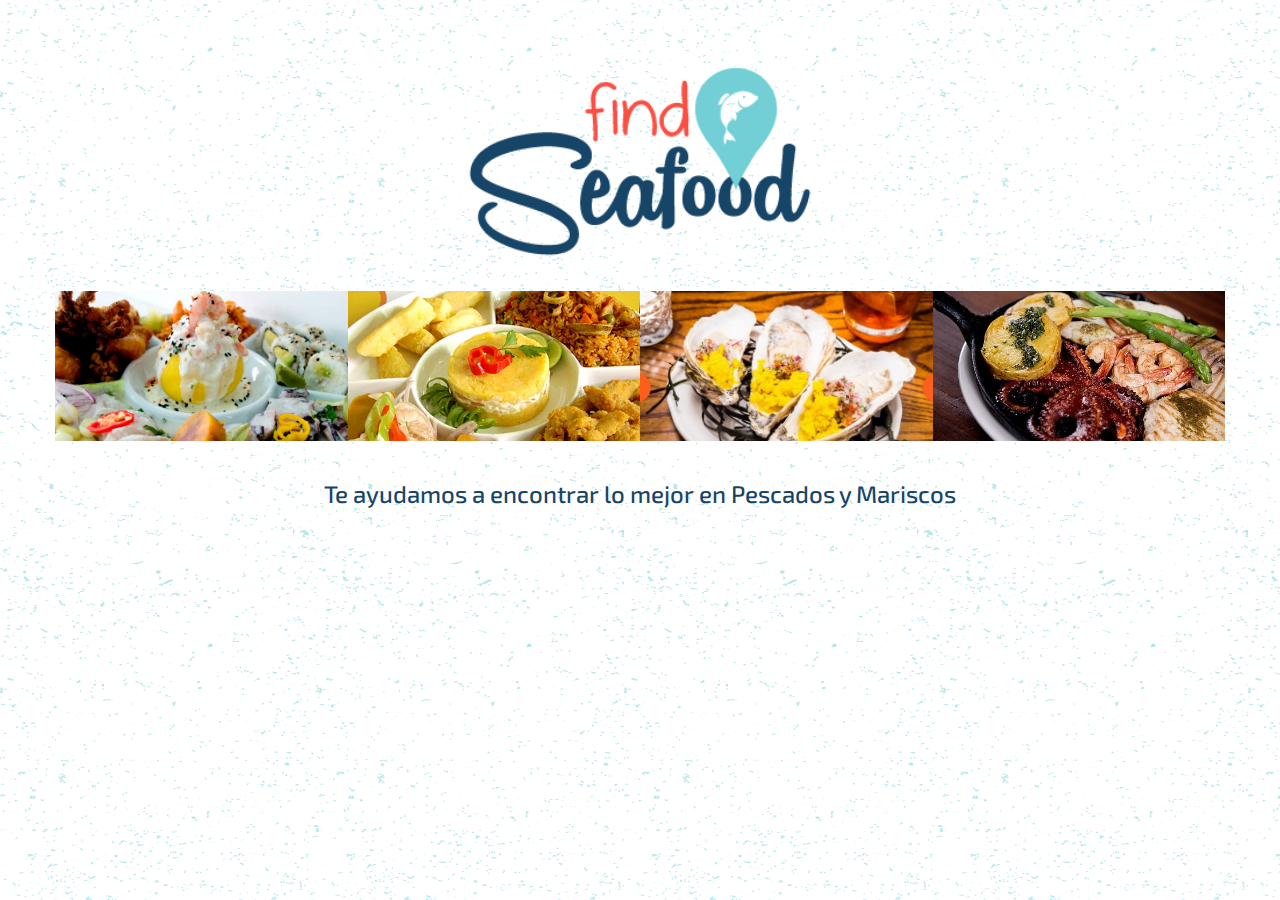
<file: index.html>
<!DOCTYPE html>
<html>
<head>
  <meta charset="UTF-8">
  <meta name="viewport" content="width=device-width, initial-scale=1.0">
  <meta http-equiv="X-UA-Compatible" content="ie=edge">
  <link rel="stylesheet" href="https://maxcdn.bootstrapcdn.com/font-awesome/4.7.0/css/font-awesome.min.css">
  <link href="https://fonts.googleapis.com/css?family=Exo+2" rel="stylesheet">
  <link rel="stylesheet" href="vendors/bootstrap/css/bootstrap.min.css">
  <link rel="stylesheet" href="css/main.css">
  <title>Find Seafood</title>
</head>
<body>
  <section>
    <div class="container fluid">
      <div class="col-xs-8 col-xs-offset-2 col-sm-4 col-sm-offset-4"><img src="assets/images/logo-grande.png" alt="logo"></div>
    </div>
  </section>
  <section class="imgfood">
    <div class="container">
      <div class="row">
        <div class="col-xs-6 col-sm-3 img-size img-1"></div>
        <div class="col-xs-6 col-sm-3 img-size img-2"></div>
        <div class="col-xs-6 col-sm-3 img-size img-3"></div>
        <div class="col-xs-6 col-sm-3 img-size img-4"></div>
      </div>
      <div class="row frase">
        <div class="col-xs-10 col-xs-offset-1">
          <h3>Te ayudamos a encontrar lo mejor en Pescados y Mariscos</h3>
        </div>
      </div>
    </div>
  </section>
  <footer>
    <div class="container-fluid dp-none">
      <img src="assets/images/inicio.png" alt="">
    </div>
  </footer>
  <script src="js/data.js"></script>
  <script src="vendors/jquery/jquery-3.2.1.min.js"></script>
  <script src="vendors/bootstrap/js/bootstrap.min.js"></script>
  <script src="js/app.js"></script>
</body>
</html>
</file>
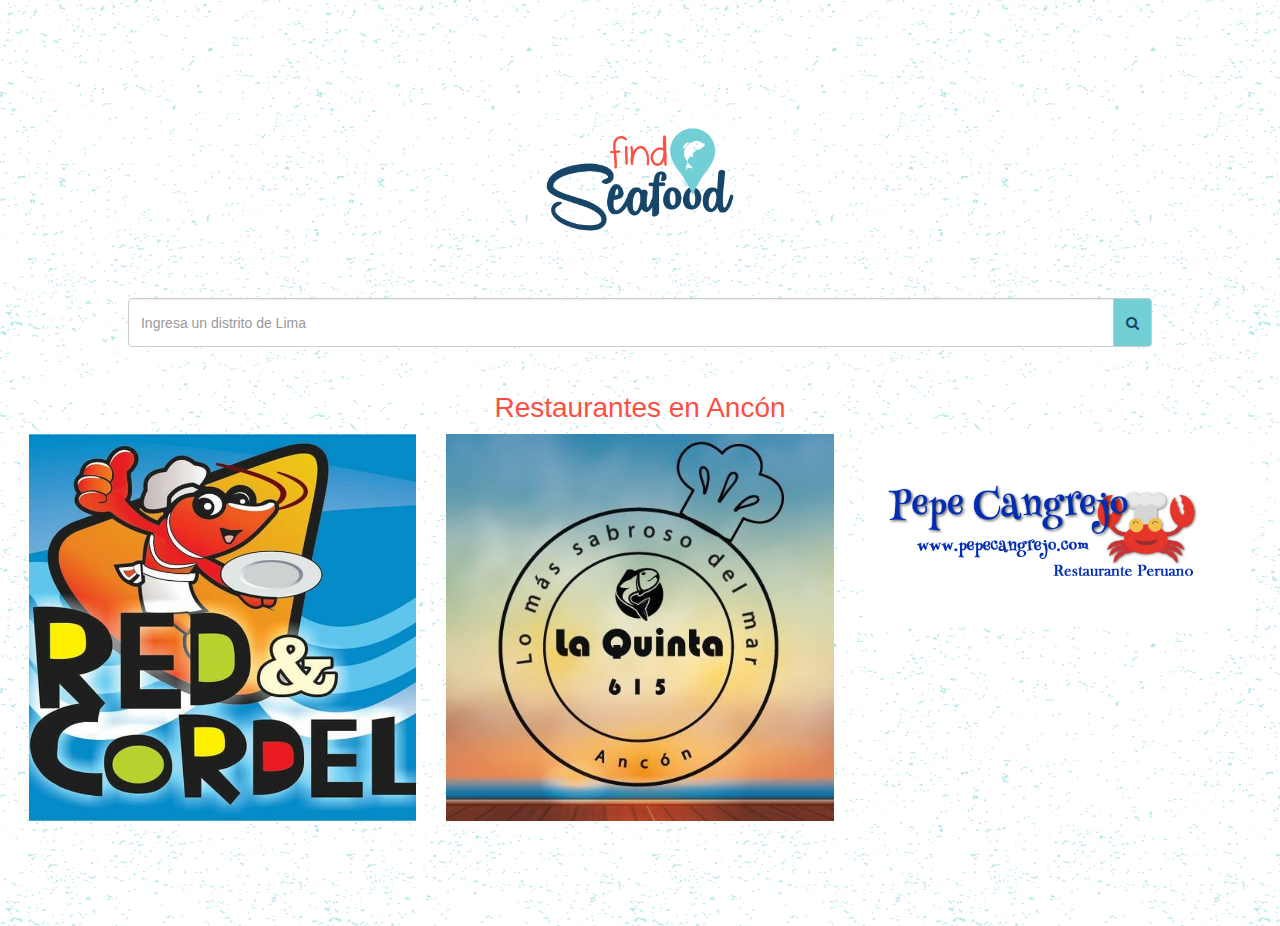
<file: views/district.html>
<!DOCTYPE html>
<html>
<head>
  <meta charset="UTF-8">
  <meta name="viewport" content="width=device-width, initial-scale=1.0">
  <meta http-equiv="X-UA-Compatible" content="ie=edge">
  <link rel="stylesheet" href="https://maxcdn.bootstrapcdn.com/font-awesome/4.7.0/css/font-awesome.min.css">
  <link rel="stylesheet" href="../vendors/bootstrap/css/bootstrap.min.css">
  <link rel="stylesheet" href="../css/main.css">
  <title>Find Seafood</title>
</head>
<body>
  <header>
    <div class="container-fluid dp-none">
      <img src="../assets/images/header.png" alt="header">
    </div>
  </header>
  <main>
    <section class="logo">
      <div class="container-fluid">
        <div class="col-xs-8 col-xs-offset-2 padding-cero col-sm-2 col-sm-offset-5">
          <img src="../assets/images/logo-grande.png" alt="logo">
        </div>
      </div>
    </section>
    <section class="busqueda">
      <div class="container-fluid">
        <div class="col-xs-10 col-xs-offset-1 padding-cero">
          <!-- input de bootstrap -->
          <div class="input-group">
            <input type="text" class="form-control" placeholder="Ingresa un distrito de Lima" id="input">
            <span class="input-group-btn">
              <button class="btn btn-default" type="button">
                <i class="fa fa-search" aria-hidden="true"></i>
              </button>
            </span>
          </div>
          <!-- /input-group -->
        </div>
      </div>
    </section>
    <section class="show-restaurant">
        <div class="container-fluid" id="restaurants-option">
          <!-- aca deben ir los restaurant -->
          
        </div>
    </section>
    <section class="show-distict">
      <div class="container-fluid">
        <div class="col-xs-10 col-xs-offset-1" id="show-dis">
          
        </div>
      </div>
    </section>
  </main>
  <footer>
    <div class="container-fluid dp-none">
      <img src="../assets/images/footer.png" alt="footer">
    </div>
  </footer>
  <script src="../js/data.js"></script>
  <script src="../vendors/jquery/jquery-3.2.1.min.js"></script>
  <script src="../vendors/bootstrap/js/bootstrap.min.js"></script>
  <script src="../js/filtro-input.js"></script>
  <script src="../js/district.js"></script>
</body>
</html>
</file>
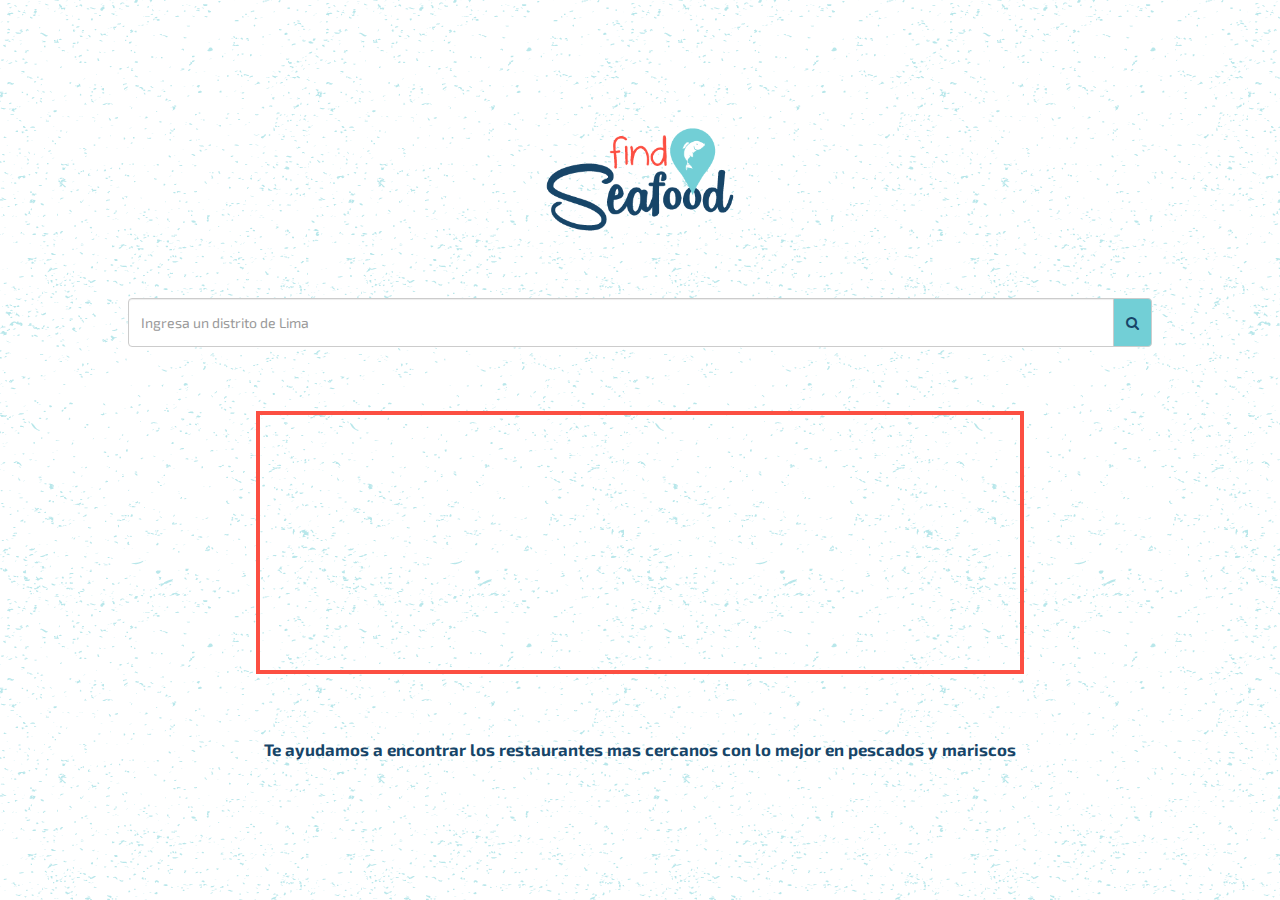
<file: views/filtro-input.html>
<!DOCTYPE html>
<html>
<head>
  <meta charset="UTF-8">
  <meta name="viewport" content="width=device-width, initial-scale=1.0">
  <meta http-equiv="X-UA-Compatible" content="ie=edge">
  <link href="https://fonts.googleapis.com/css?family=Exo+2" rel="stylesheet">
  <link rel="stylesheet" href="https://maxcdn.bootstrapcdn.com/font-awesome/4.7.0/css/font-awesome.min.css">
  <link rel="stylesheet" href="../vendors/bootstrap/css/bootstrap.min.css">
  <link rel="stylesheet" href="../css/main.css">
  <title>Find Seafood</title>
</head>
<body>
  <header>
    <div class="container-fluid dp-none">
      <img src="../assets/images/header.png" alt="header">
    </div>
  </header>
  <main>
    <section class="logo">
      <div class="container-fluid">
        <div class="col-xs-8 col-xs-offset-2 padding-cero col-sm-2 col-sm-offset-5">
          <img src="../assets/images/logo-grande.png" alt="logo">
        </div>
      </div>
    </section>
    <section class="busqueda">
      <div class="container-fluid">
        <div class="col-xs-10 col-xs-offset-1 padding-cero">
          <!-- input de bootstrap -->
          <div class="input-group">
            <input type="text" class="form-control" placeholder="Ingresa un distrito de Lima" id="input">
            <span class="input-group-btn">
              <button class="btn btn-default" type="button">
                <i class="fa fa-search" aria-hidden="true"></i>
              </button>
            </span>
          </div>
          <!-- /input-group -->
        </div>
      </div>
    </section>
    <section class="section-map ocultar">
      <div class="container-fluid">
        <div class="col-xs-8 col-xs-offset-2 borde-orange">
          <!-- mapa de restaurant cercanos -->
          <iframe src="https://www.google.com/maps/embed?pb=!1m10!1m8!1m3!1d3902.8451426636716!2d-77.08202850685423!3d-11.985215168996257!3m2!1i1024!2i768!4f13.1!5e0!3m2!1ses-419!2spe!4v1514413628991" width="100%" height="250" frameborder="0" style="border:0" allowfullscreen></iframe>
        </div>
      </div>
    </section>
    <section class="descripcion ocultar">
      <div class="container-fluid">
        <div class="col-xs-10 col-xs-offset-1">
          <p>Te ayudamos a encontrar los restaurantes mas cercanos con lo mejor en pescados y mariscos</p>
        </div>
      </div>
    </section>
    <section class="show-distict">
      <div class="container-fluid">
        <div class="col-xs-10 col-xs-offset-1" id="show-dis">
          
        </div>
      </div>
    </section>
  </main>
  <footer>
    <div class="container-fluid dp-none">
      <img src="../assets/images/footer.png" alt="footer">
    </div>
  </footer>
  <script src="../vendors/jquery/jquery-3.2.1.min.js"></script>
  <script src="../vendors/bootstrap/js/bootstrap.min.js"></script>
  <script src="../js/data.js"></script>
  <script src="../js/filtro-input.js"></script>
  <script src="../js/district.js"></script>
</body>
</html>
</file>
<file: css/main.css>
*{
    margin: 0;
    padding: 0;
    box-sizing: border-box;
    font-family: 'Exo 2', sans-serif;
}

.container-fluid{
    padding: 0;
}

img{
    width: 100%;
}

body{
    background-image: url(../assets/images/fondo.png);
    padding: 60px 0 90px 0;
}

.padding-cero{
    padding: 0;
}

header{
    position: fixed;
    top: 0;
    width: 100%;
    z-index: 1000;
}
footer{
    position: fixed;
    bottom: 0;
    width: 100%
}

/*vista splas*/
.img-size{
    height: 100px;
}

.img-1{
    background-image: url(../assets/images/img1.jpg);
    background-size: cover;
}

.img-2{
    background-image: url(../assets/images/img2.jpg);
    background-size: cover;
}

.img-3{
    background-image: url(../assets/images/img3.jpeg);
    background-size: cover;
}

.img-4{
    background-image: url(../assets/images/img4.jpg);
    background-size: cover;
}

.imgfood{
    margin: 30px 0;
}

.frase{
    text-align: center;
    color: #174568;
    margin: 20px 0;
}

/*espaciado del logo*/
.logo{
    margin: 5%;
}

/*estilos al input*/
.busqueda{
    margin: 2%;
}
.form-control, .btn-default{
    height: 3.5em;
}

.btn-default{
    background-color: #72cfd6;
    color: #174568;
}

/*estilos a el mapa*/
.section-map{
    margin: 5%;
}
.borde-orange{
    border: 0.3em solid #fc4f42;
    padding: 0;
}

.descripcion{
    text-align: center;
    font-size: 1.2em;
    color: #174568;
    font-weight: bolder
}

/*hover para los distritos*/
.container-district{
    height: 3em;
    background-color: #72cfd6;
    margin: 0.5em 0;
    display: block;
    color: white;
    font-size: 1.5em;
    padding: 0.6em;
}

/*estilos para los logos de los restaurantes*/
#restaurants-option{
    margin: 1em;
}

#restaurants-option h1{
    font-size: 2em;
    color: #fc4f42;
    text-align: center;

}

/*imagenes del modal*/
.show-platos img{
    padding: 0.5em;
}

.platos-size{
    height: 230px;
}

@media (min-width: 768px){
    .dp-none{
        display: none;
    }

    .img-size{
        height: 150px;
    }
}
</file>
